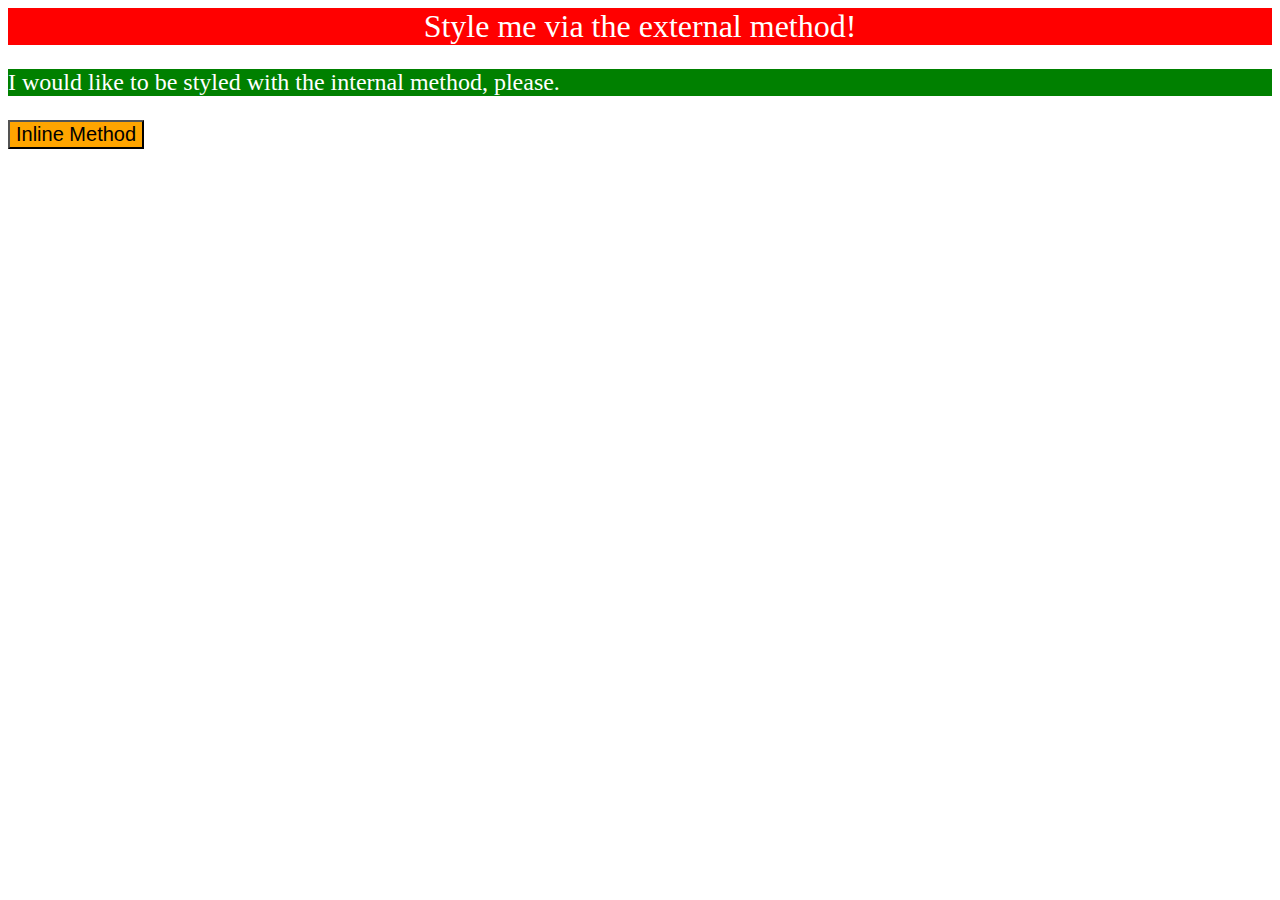
<file: foundations/intro-to-css/01-css-methods/index.html>
<!DOCTYPE html>
<html lang="en">
  <head>
    <meta charset="UTF-8">
    <meta http-equiv="X-UA-Compatible" content="IE=edge">
    <meta name="viewport" content="width=device-width, initial-scale=1.0">
    <link rel="stylesheet" href="styles.css">
    <title>Methods for Adding CSS</title>
    <style>
      p {
        color:white;
        background-color: green;
        font-size: 24px;
      }
    </style>
  </head>
  <body>
    <div>Style me via the external method!</div>
    <p>I would like to be styled with the internal method, please.</p>
    <button style="color:black;background-color:orange;font-size:20px;">Inline Method</button>
  </body>
</html>
</file>
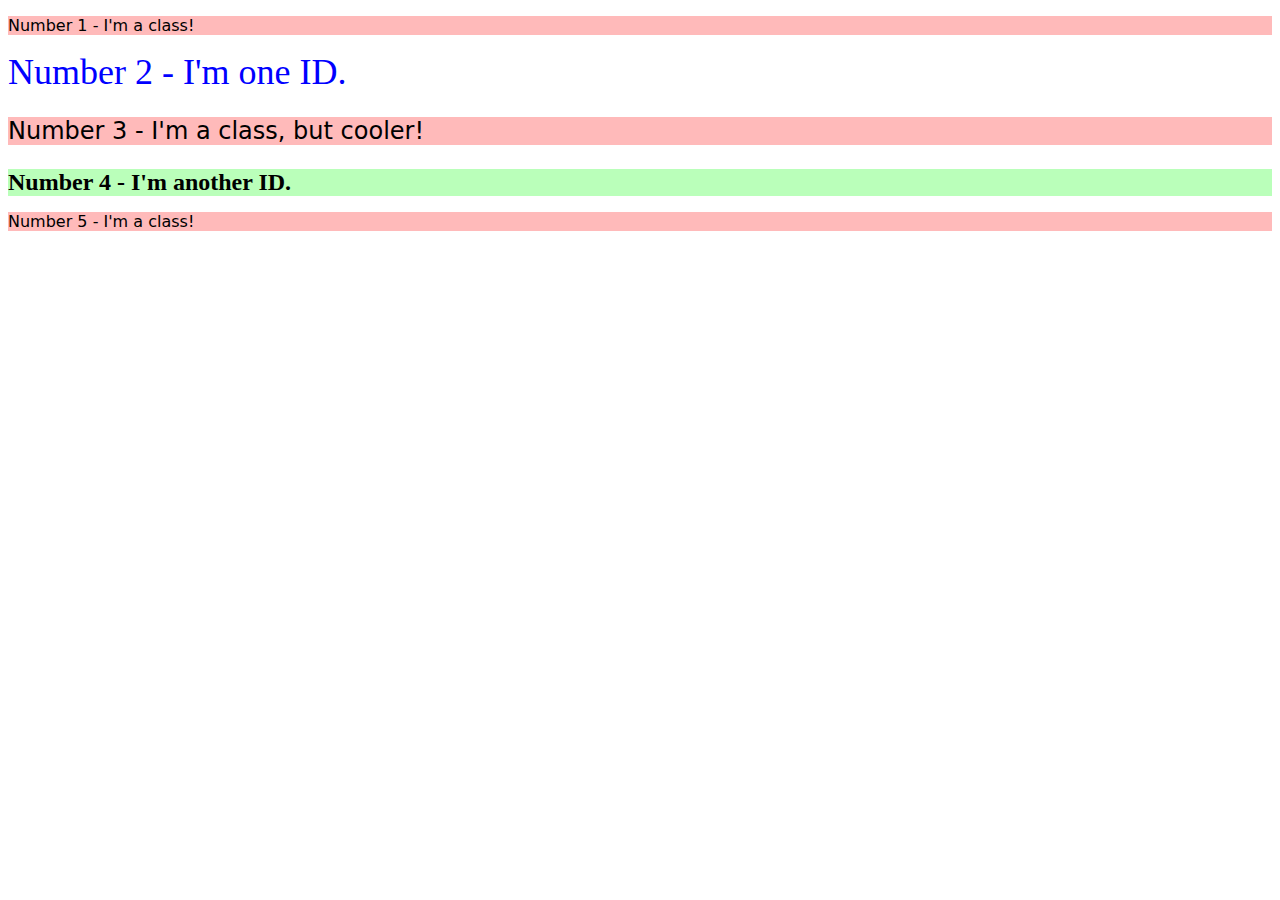
<file: foundations/intro-to-css/02-class-id-selectors/index.html>
<!DOCTYPE html>
<html lang="en">
  <head>
    <meta charset="UTF-8">
    <meta http-equiv="X-UA-Compatible" content="IE=edge">
    <meta name="viewport" content="width=device-width, initial-scale=1.0">
    <title>Class and ID Selectors</title>
    <link rel="stylesheet" href="style.css">
  </head>
  <body>
    <p class="odd">Number 1 - I'm a class!</p>
    <div id="two">Number 2 - I'm one ID.</div>
    <p class="odd" id="three">Number 3 - I'm a class, but cooler!</p>
    <div id="four">Number 4 - I'm another ID.</div>
    <p class="odd">Number 5 - I'm a class!</p>
  </body>
</html>
</file>
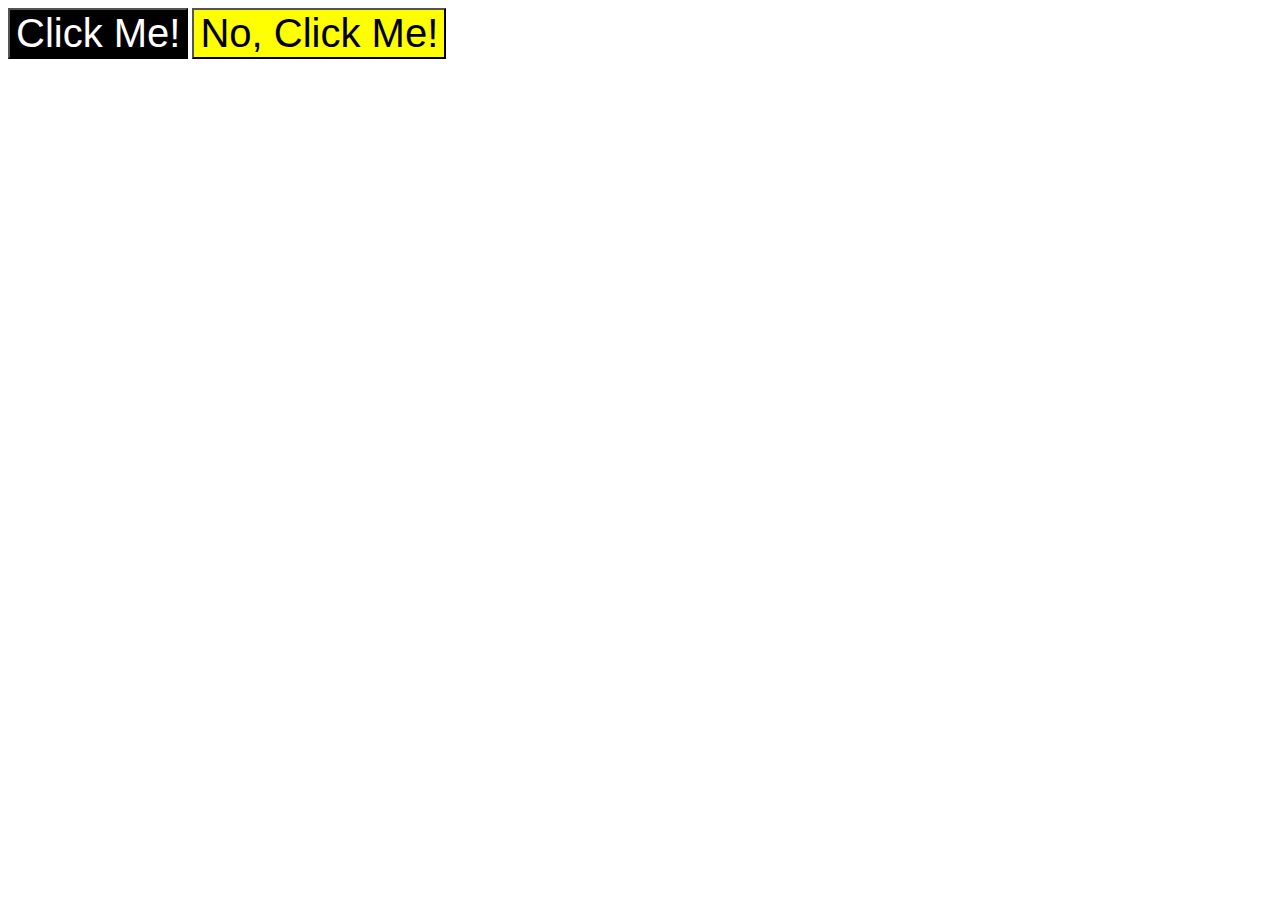
<file: foundations/intro-to-css/03-grouping-selectors/index.html>
<!DOCTYPE html>
<html lang="en">
  <head>
    <meta charset="UTF-8">
    <meta http-equiv="X-UA-Compatible" content="IE=edge">
    <meta name="viewport" content="width=device-width, initial-scale=1.0">
    <title>Grouping Selectors</title>
    <link rel="stylesheet" href="style.css">
  </head>
  <body>
    <button class="standard-btn">Click Me!</button>
    <button class="important-btn">No, Click Me!</button>
  </body>
</html>
</file>
<file: foundations/intro-to-css/01-css-methods/styles.css>
div {
    color: white;
    background-color: red;
    font-size: 32px;
    text-align: center;
}
</file>
<file: foundations/intro-to-css/02-class-id-selectors/style.css>
.odd {
    font-family: Verdana, "DejaVu Sans", sans-serif;
    background-color: #ff000045;
}
#two {
    color: #0000FF;
    font-size: 36px;
}
.odd#three {
    font-size: 24px;
}
#four {
    background-color:#00FF0045;
    font-size: 24px;
    font-weight: bold;
}
</file>
<file: foundations/intro-to-css/03-grouping-selectors/style.css>
.standard-btn {
    background-color: #000;
    color: #fff;
    font-size: 40px;
}
.important-btn {
    background-color: #ffff00;
    color: #000;
    font-size: 40px;
}
button {
    font-family Helvetica, "Times New Roman", sans-serif;
}
</file>
